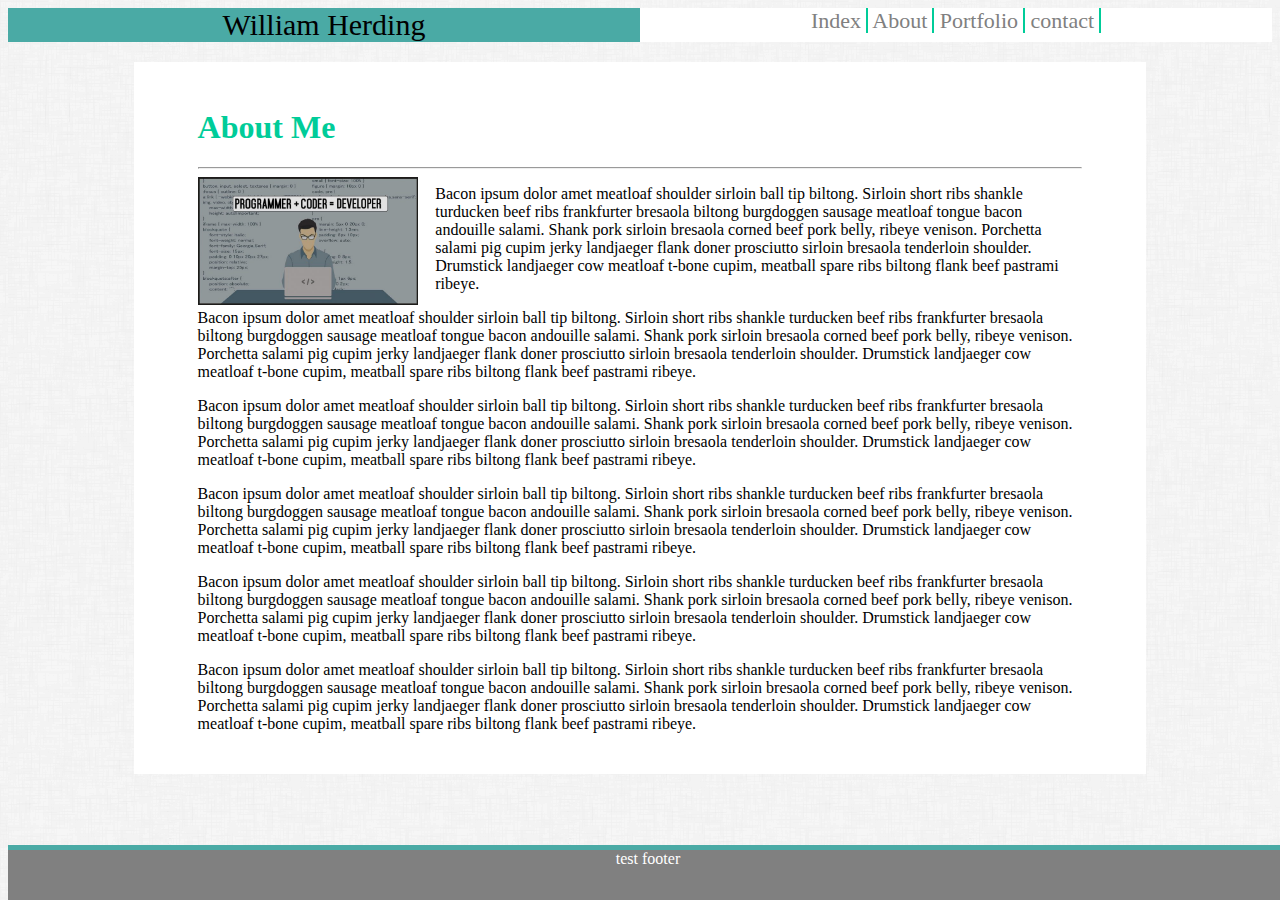
<file: index.html>
<!DOCTYPE html>
<html lang="en">

<head>
    <meta charset="UTF-8">
    <meta name="viewport" content="width=device-width, initial-scale=1.0">
    <meta http-equiv="X-UA-Compatible" content="ie=edge">
    <title>Document</title>
    <link rel="stylesheet" type="text/css" href="assets/css/style.css">
</head>

<body>
  
    <div class="heading">
            <div  class="name">
                    William Herding

            </div>
                
            
        <div class="smallDiv">
            <a href="index.html" class="link">Index</a>
            <a href="about.html" class="link">About</a>
            <a href="portfolio.html" class="link">Portfolio</a>
            <a href="contact.html" class="link">contact</a>
        </div>

    </div>
    

    
    <div class="content">
        <div class="body">
            <h1 class="aboutMEheader">
                About Me
                
            </h1>
            <hr>
            <img src="assets/images/1.jpg" alt="coder" class="indeximg1"> 
            <p>
                Bacon ipsum dolor amet meatloaf shoulder sirloin ball tip biltong. Sirloin short ribs shankle turducken beef ribs frankfurter
                bresaola biltong burgdoggen sausage meatloaf tongue bacon andouille salami. Shank pork sirloin bresaola corned
                beef pork belly, ribeye venison. Porchetta salami pig cupim jerky landjaeger flank doner prosciutto sirloin
                bresaola tenderloin shoulder. Drumstick landjaeger cow meatloaf t-bone cupim, meatball spare ribs biltong
                flank beef pastrami ribeye.
            </p>
            <p>
                Bacon ipsum dolor amet meatloaf shoulder sirloin ball tip biltong. Sirloin short ribs shankle turducken beef ribs frankfurter
                bresaola biltong burgdoggen sausage meatloaf tongue bacon andouille salami. Shank pork sirloin bresaola corned
                beef pork belly, ribeye venison. Porchetta salami pig cupim jerky landjaeger flank doner prosciutto sirloin
                bresaola tenderloin shoulder. Drumstick landjaeger cow meatloaf t-bone cupim, meatball spare ribs biltong
                flank beef pastrami ribeye.
            </p>
            <p>
                    Bacon ipsum dolor amet meatloaf shoulder sirloin ball tip biltong. Sirloin short ribs shankle turducken beef ribs frankfurter
                    bresaola biltong burgdoggen sausage meatloaf tongue bacon andouille salami. Shank pork sirloin bresaola corned
                    beef pork belly, ribeye venison. Porchetta salami pig cupim jerky landjaeger flank doner prosciutto sirloin
                    bresaola tenderloin shoulder. Drumstick landjaeger cow meatloaf t-bone cupim, meatball spare ribs biltong
                    flank beef pastrami ribeye.
                </p>
                <p>
                        Bacon ipsum dolor amet meatloaf shoulder sirloin ball tip biltong. Sirloin short ribs shankle turducken beef ribs frankfurter
                        bresaola biltong burgdoggen sausage meatloaf tongue bacon andouille salami. Shank pork sirloin bresaola corned
                        beef pork belly, ribeye venison. Porchetta salami pig cupim jerky landjaeger flank doner prosciutto sirloin
                        bresaola tenderloin shoulder. Drumstick landjaeger cow meatloaf t-bone cupim, meatball spare ribs biltong
                        flank beef pastrami ribeye.
                    </p>
                    <p>
                            Bacon ipsum dolor amet meatloaf shoulder sirloin ball tip biltong. Sirloin short ribs shankle turducken beef ribs frankfurter
                            bresaola biltong burgdoggen sausage meatloaf tongue bacon andouille salami. Shank pork sirloin bresaola corned
                            beef pork belly, ribeye venison. Porchetta salami pig cupim jerky landjaeger flank doner prosciutto sirloin
                            bresaola tenderloin shoulder. Drumstick landjaeger cow meatloaf t-bone cupim, meatball spare ribs biltong
                            flank beef pastrami ribeye.
                        </p>
                        <p>
                                Bacon ipsum dolor amet meatloaf shoulder sirloin ball tip biltong. Sirloin short ribs shankle turducken beef ribs frankfurter
                                bresaola biltong burgdoggen sausage meatloaf tongue bacon andouille salami. Shank pork sirloin bresaola corned
                                beef pork belly, ribeye venison. Porchetta salami pig cupim jerky landjaeger flank doner prosciutto sirloin
                                bresaola tenderloin shoulder. Drumstick landjaeger cow meatloaf t-bone cupim, meatball spare ribs biltong
                                flank beef pastrami ribeye.
                            </p>
        </div>

     <!-- need to make a sticky footer. on all the pages.-->   
<footer>
        test footer
    </footer>

    </div>


</body>

</html>
</file>
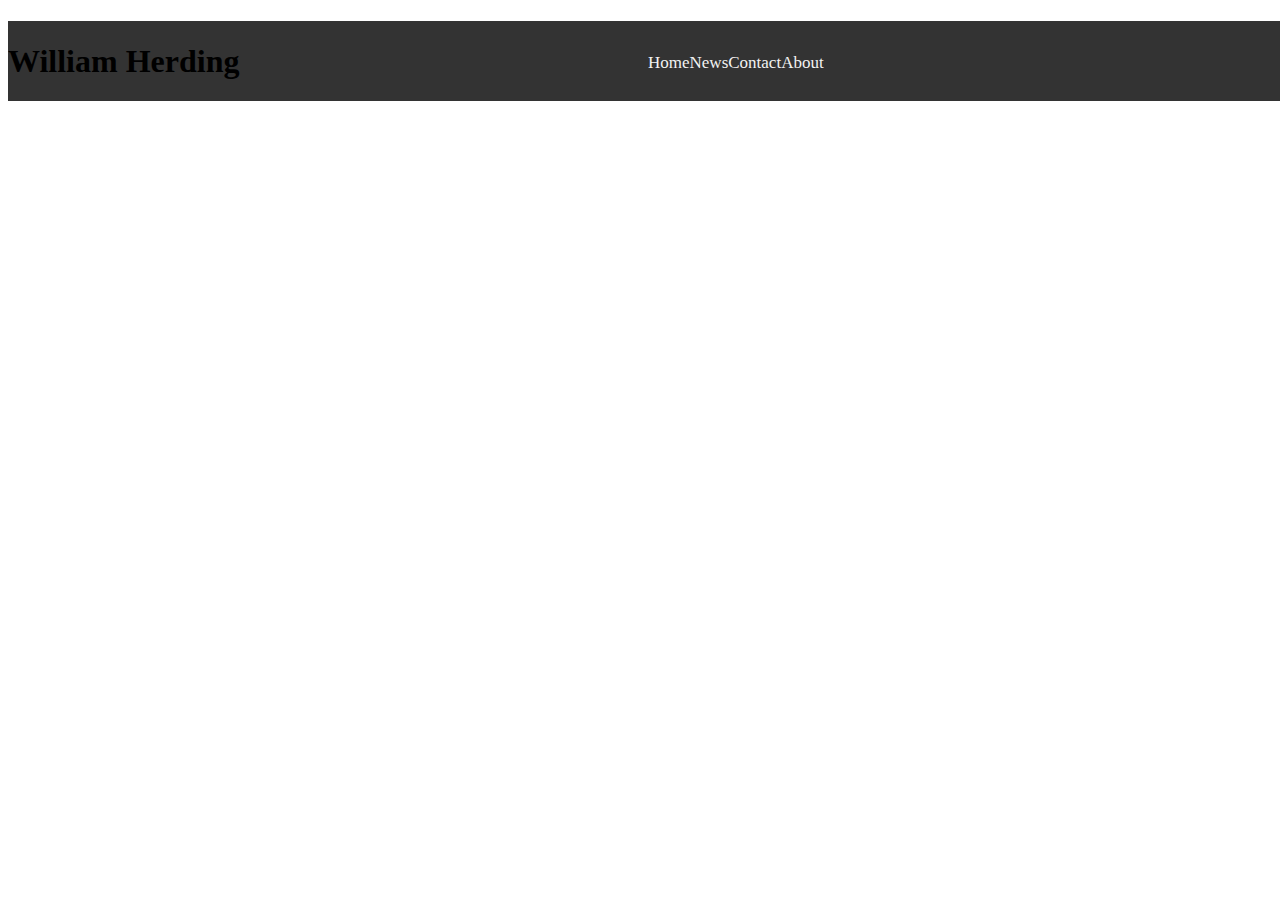
<file: about.html>
<!DOCTYPE html>
<html lang="en">
<head>
    <meta charset="UTF-8">
    <meta name="viewport" content="width=device-width, initial-scale=1.0">
    <meta http-equiv="X-UA-Compatible" content="ie=edge">
    <title>About</title>
    <!-- <link rel="stylesheet" type="text/css" href="assets/css/style.css">-->
    <link rel="stylesheet" type="text/css" href="about.css">
</head>
<body>
        <div class="topnav">
            <div class="name"> 
                <h1 >
                        William Herding
                </h1>
            </div>  

            <div class="links">
                           <a class="active" href="#home">Home</a>
                            <a href="#news">News</a>
                            <a href="#contact">Contact</a>
                            <a href="/index.html">About</a>
            </div>
                 
         </div>
              <!--test-->
              <div class="heading">
                    <div class="nameDiv">
                            <h1 class="aboutMEheading">
                                    William Herding
                                </h1>
            
                    </div>
                    <div class="smallDiv">
                            <a href="index.html" class="link">index</a>    
                        <a href="about.html" class="link">About</a>
            
                            <a href="portfolio.html" class="link">Portfolio</a>
                            <a href="contact.html" class="link">contact</a>
                        </div>
            
                </div>
                
</body>
</html>
</file>
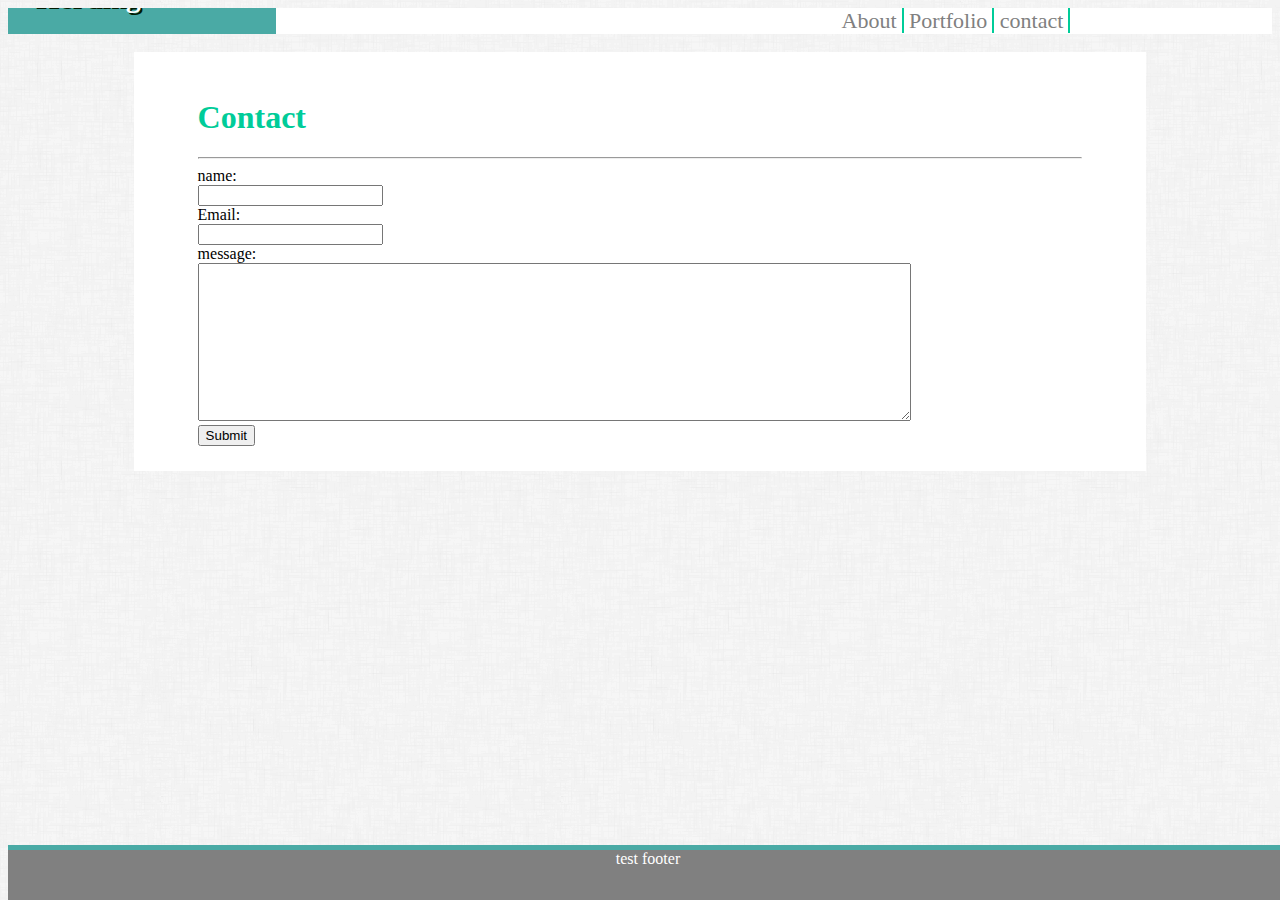
<file: contact.html>
<!DOCTYPE html>
<html lang="en">
<head>
    <meta charset="UTF-8">
    <meta name="viewport" content="width=device-width, initial-scale=1.0">
    <meta http-equiv="X-UA-Compatible" content="ie=edge">
    <title>contact</title>
    <link rel="stylesheet" type="text/css" href="assets/css/style.css">
</head>
<body>
        <div class="heading">
                <div class="nameDiv">
                    <h1 class="name">
                        William Herding
                    </h1>
                </div>
        
                <div class="smallDiv">
                    <a href="index.html" class="link">About</a>
                    <a href="portfolio.html" class="link">Portfolio</a>
                    <a href="contact.html" class="link">contact</a>
                </div>
        
            </div>
    <br>
    <form class="body">
        <h1>
            Contact
        </h1>
        <hr>
        name: 
        <br>
        <input>
        <br>
        Email: 
        <br>
        <input>
        <br>
        message:
        <br>
      <textarea>

      </textarea>
      <br>

      <input type="submit" value="Submit">

    </form>
    <!-- need to make a sticky footer. on all the pages.-->
    <footer>
            test footer
        </footer>
</body>
</html>
</file>
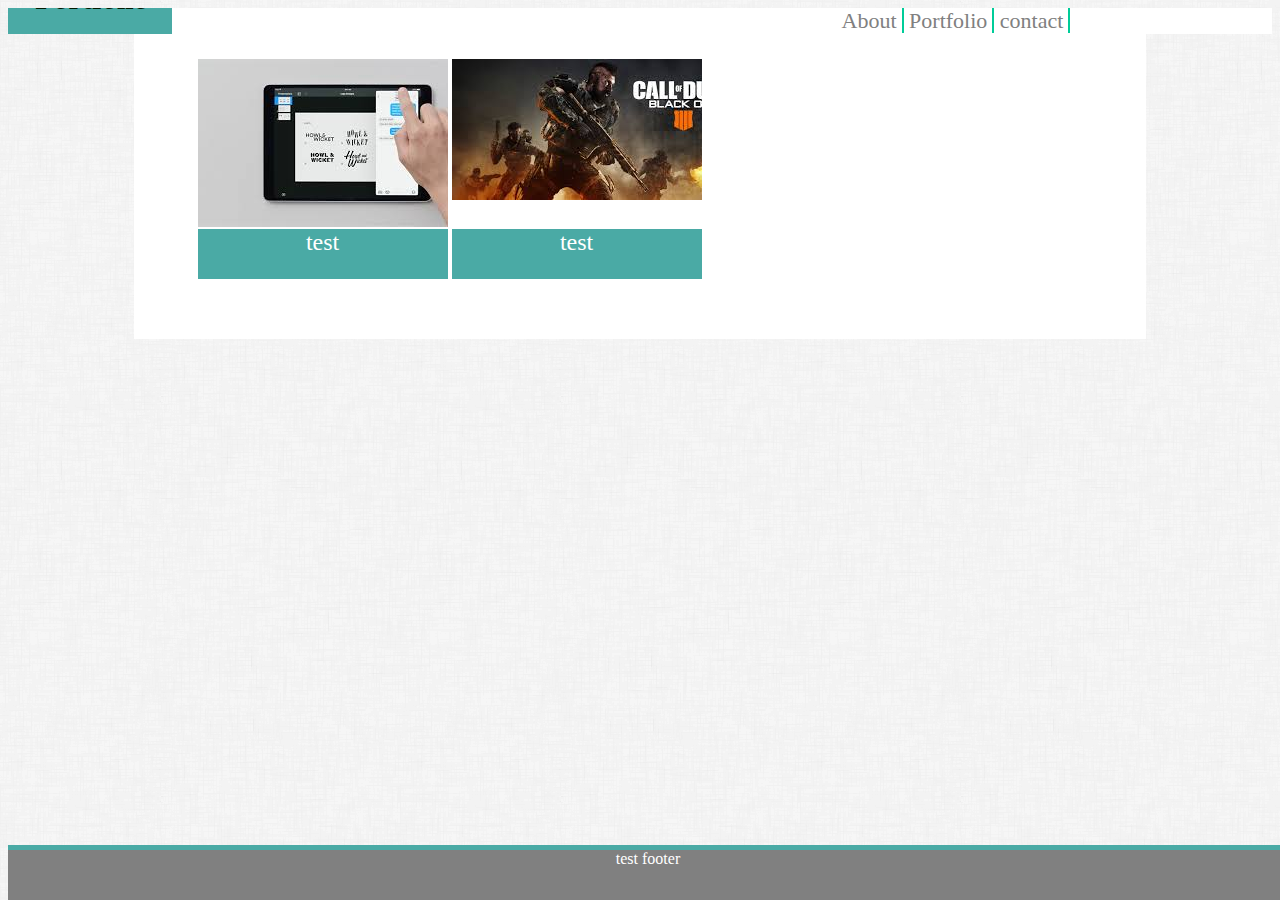
<file: portfolio.html>
<!DOCTYPE html>
<html lang="en">
<head>
    <meta charset="UTF-8">
    <meta name="viewport" content="width=device-width, initial-scale=1.0">
    <meta http-equiv="X-UA-Compatible" content="ie=edge">
    <link rel="stylesheet" type="text/css" href="assets/css/style.css">
    <title>Portfolio</title>
</head>
<body>
        <div class="heading">
                <div class="nameDiv">
                    <h1 class="name">
                        Portfolio
                    </h1>
                </div>
        
                <div class="smallDiv">
                    <a href="index.html" class="link">About</a>
                    <a href="portfolio.html" class="link">Portfolio</a>
                    <a href="contact.html" class="link">contact</a>
                </div>
        
            </div>
            <div class="body">
                <div class="img1">
                    <img src="/assets/images/ipad.jpg">
                    <div class="img1text">
                        test
                    </div>
                </div>
                <div class="img1">
                        <img src="/assets/images/COD.jpg">
                        <div class="img1text">
                            test
                        </div>
                    </div>



            </div>
            <footer>
                    test footer
                </footer>
    
</body>
</html>
</file>
<file: assets/css/style.css>
.heading{
    /* position: relative;*/
    position: relative;
    width: 100%;
    height: 80%;
    overflow: auto;
    background-color: white;
    text-align: center;
    clear: both;
    
}
.name{
   /* position: absolute;*/
   width: 50%;
   height: 100%;
   float: left; 
    background-color: #4aaaa5;
    font-size: 30px;
    
    
}
.smallDiv{
   /* position: absolute;*/
   float: right;
   width: 50%;
    font-size: 22px;
    text-align: center;
    
}
.smallDiv a{
    padding-right:5px;
    border-right: 2px solid #00cc99;
    color: gray;
    text-decoration: none;
text-align: center;
}

.body{
    background-color: white;
    /*width: 70%;*/
    margin: 0 auto;
    /*width: 960px;*/
   width: 70%;
    padding: 2% 5%;
    height: 20%;
   


}

.indeximg1{
    /*position: relative;*/
    float: left;
    width: 220px;
    padding-right: 2%
}
.aboutMEheader{
     
}
/*this is an example of a decendent selector*/
.body h1{
    color: #00cc99;
}


/*removed namediv from html*/
.nameDiv{
    position: absolute;
    float: left;
    bottom: 0px;
    background-color: #4aaaa5;
    color: white;
    text-shadow: 2px 2px rgb(1, 27, 2);
    padding: 0% 2%;
}


.content{
    /*background-color: grey;*/
    background-image: url("/assets/images/dust_scratches.png");
    min-height: calc(100vh - 70px);
    padding-top: 20px;
    
    

}
body{
    background-image: url("/assets/images/dust_scratches.png");
    
}
footer{
    text-align: center;
    border-top: 5px solid #4aaaa5;
    height: 50px;
    background-color: grey;
    color: white;
    position: fixed;
    width: 100%;
    bottom: 0;
    display: block;
}
textarea{
    width: 80%;
   height: 152px;
}

.img1text{
    position: absolute;
    bottom: 10%;
    left: 50%;
    background-color: #4aaaa5;
    width: 100%;
    height: 20%;
    transform: translate(-50%, -10%);
    font-size: 150%;

}
.img1{
    position: relative;
    text-align: center;
    color: white;
    display: inline-block;
    width: 250px;
    height: 250px;
   
    overflow: hidden;
}
.img1 img{
   
    display: flex;
    
}
</file>
<file: about.css>
.topnav a {
    
    color: #f2f2f2;
    text-align: center;
    bottom: 0px;
    text-decoration: none;
    font-size: 17px;
    float: left;
    padding-top:5%
  
 
  }

  .topnav {
    overflow: hidden;
    background-color: #333;
    position: absolute;
    width: 100%;
    
  }
  .name{
     float: left;
     position: relative;
     bottom: 0px;
     width: 50%;
     
      
  }
  .links {
    float: left;
      
      text-align: center;
      width: 50%;
     
  }
</file>
